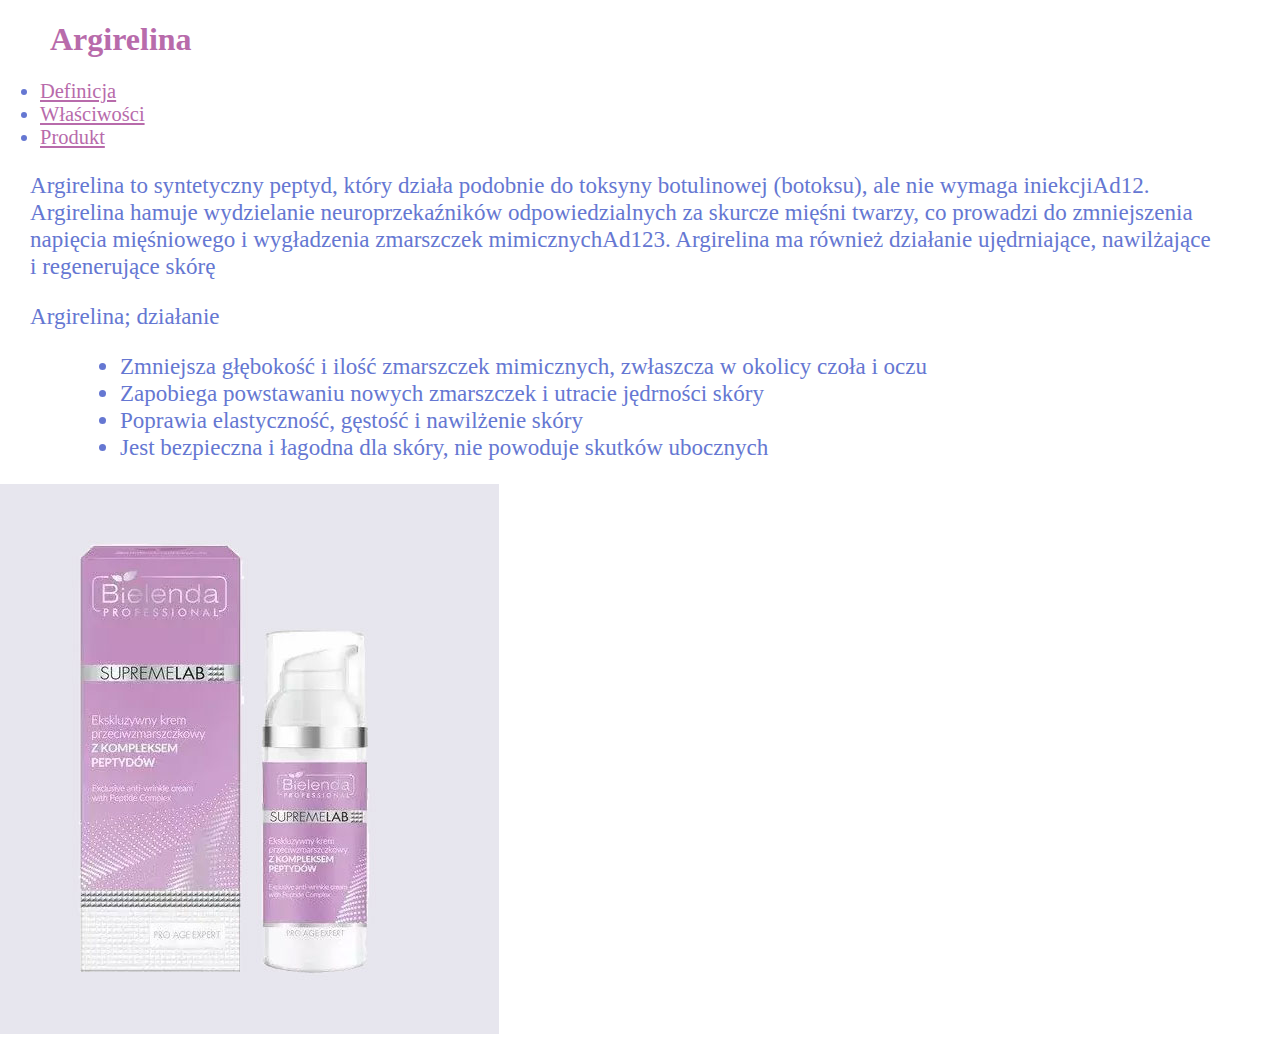
<file: cztery.html>
<!DOCTYPE html>
<html lang="pl">
<head>
    <meta charset="UTF-8">
    
    <title>Strona o Peptydach</title>
	
	<link rel="stylesheet" type="text/css" href="style 02.css">
</head>
<body>

    <header>
        <h1 class="glowna2">Argirelina</h1>
    </header>

	<nav  class="gog">
	<ul>
			<li><a href="#1">Definicja</a></li>
			<li><a href="#2">Właściwości</a></li>
			<li><a href="#2">Produkt</a></li>
	
	</ul>
	</nav>

    <section id="1">
        <p class="glowna">Argirelina to syntetyczny peptyd, który działa podobnie do toksyny botulinowej (botoksu), ale nie wymaga iniekcjiAd12. Argirelina hamuje wydzielanie neuroprzekaźników odpowiedzialnych za skurcze mięśni twarzy, co prowadzi do zmniejszenia napięcia mięśniowego i wygładzenia zmarszczek mimicznychAd123. Argirelina ma również działanie ujędrniające, nawilżające i regenerujące skórę</p>
  </section>
    <section id="2">
        <p class="glowna">Argirelina; działanie</p>
		 <ul class="glowna3">
            <li>Zmniejsza głębokość i ilość zmarszczek mimicznych, zwłaszcza w okolicy czoła i oczu</li>
            <li>Zapobiega powstawaniu nowych zmarszczek i utracie jędrności skóry</li>
            <li>Poprawia elastyczność, gęstość i nawilżenie skóry</li>
            <li>Jest bezpieczna i łagodna dla skóry, nie powoduje skutków ubocznych</li>
        </ul>
    </section>
	
	<section id="3">
	<img src="foto/prod04.jpg" alt="img">
	</section>
	



</body>
</html>
</file>
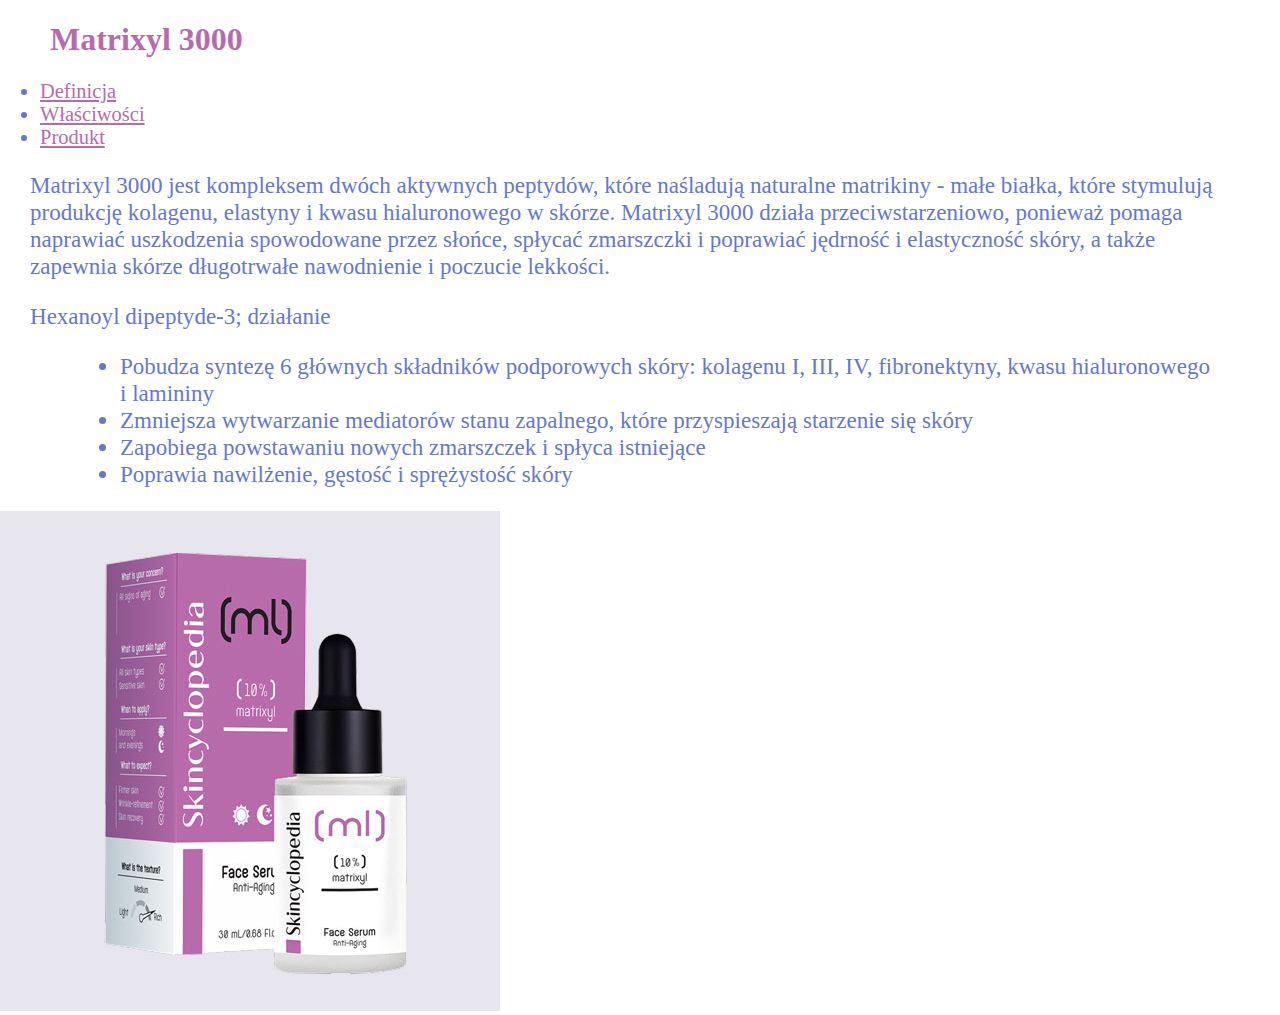
<file: dwa.html>
<!DOCTYPE html>
<html lang="pl">
<head>
    <meta charset="UTF-8">
    
    <title>Strona o Peptydach</title>
	
	<link rel="stylesheet" type="text/css" href="style 02.css">
</head>
<body>

    <header>
        <h1 class="glowna2">Matrixyl 3000</h1>
    </header>

	<nav  class="gog">
	<ul>
			<li><a href="#1">Definicja</a></li>
			<li><a href="#2">Właściwości</a></li>
			<li><a href="#2">Produkt</a></li>
	
	</ul>
	</nav>

    <section id="1">
        <p class="glowna">Matrixyl 3000 jest kompleksem dwóch aktywnych peptydów, które naśladują naturalne matrikiny - małe białka, które stymulują produkcję kolagenu, elastyny i kwasu hialuronowego w skórze. Matrixyl 3000 działa przeciwstarzeniowo, ponieważ pomaga naprawiać uszkodzenia spowodowane przez słońce, spłycać zmarszczki i poprawiać jędrność i elastyczność skóry, a także zapewnia skórze długotrwałe nawodnienie i poczucie lekkości.</p>

        <p class="glowna">Hexanoyl dipeptyde-3; działanie</p>
		 <ul class="glowna3">
            <li>Pobudza syntezę 6 głównych składników podporowych skóry: kolagenu I, III, IV, fibronektyny, kwasu hialuronowego i lamininy</li>
            <li>Zmniejsza wytwarzanie mediatorów stanu zapalnego, które przyspieszają starzenie się skóry</li>
            <li>Zapobiega powstawaniu nowych zmarszczek i spłyca istniejące</li>
            <li>Poprawia nawilżenie, gęstość i sprężystość skóry</li>
        </ul>
    </section>
	
	<section id="2">
	<img src="foto/prod02.jpg" alt="img">
	</section>
	



</body>
</html>
</file>
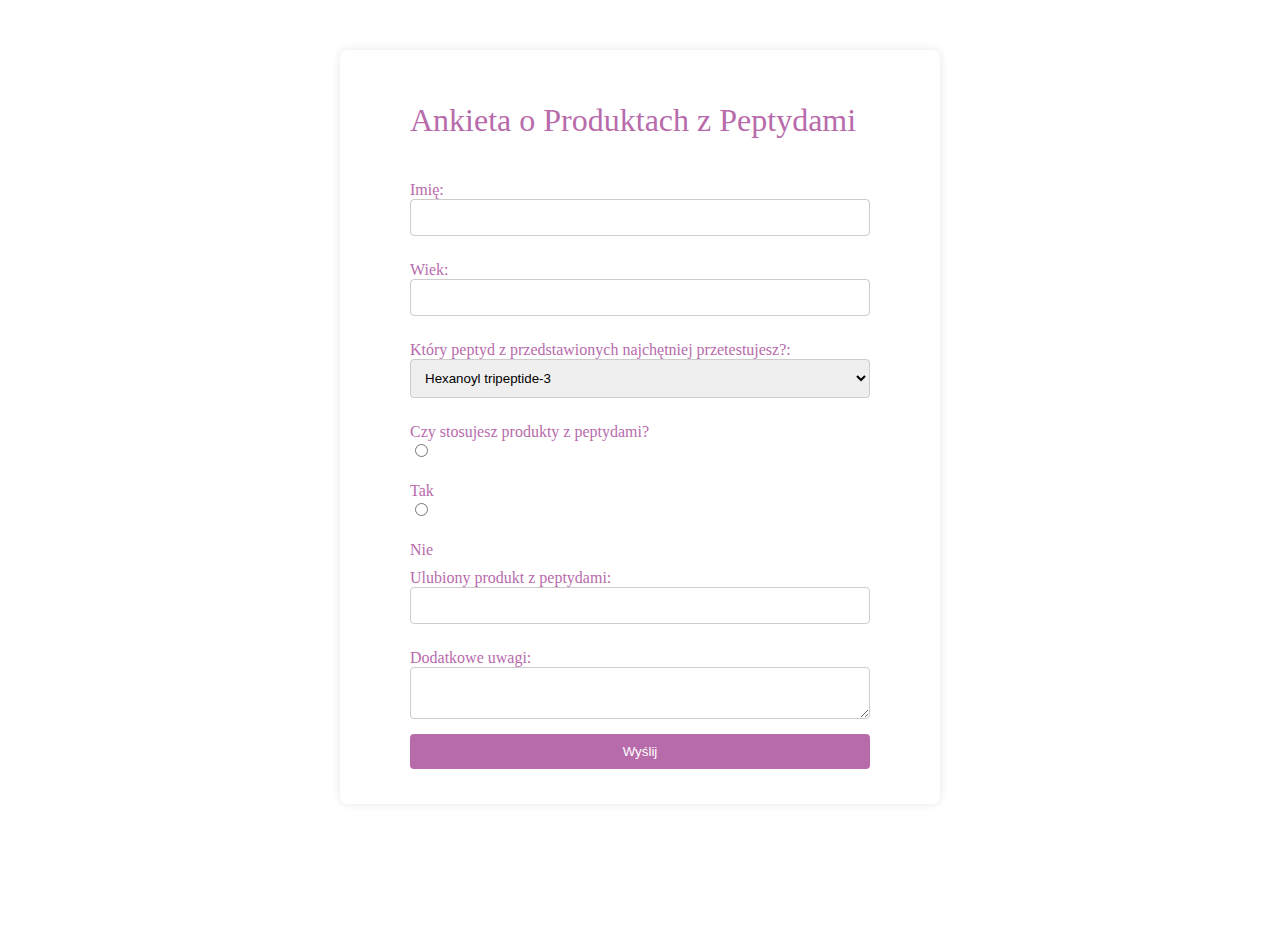
<file: formularz.html>
<!DOCTYPE html>
<html lang="pl">
<head>
    <meta charset="UTF-8">
    
    <title>Strona o Peptydach</title>
	
	<link rel="stylesheet" type="text/css" href="style 02.css">
</head>
<body>

<div class="survey-container">
    <p class="glowna2">Ankieta o Produktach z Peptydami<p>
    <form action="submit_survey.php" method="post">
        <label for="name">Imię:</label>
        <input type="text" id="name" name="name" required>

        <label for="age">Wiek:</label>
        <input type="number" id="age" name="age" required>

        <label for="skinType">Który peptyd z przedstawionych najchętniej przetestujesz?:</label>
        <select id="skinType" name="skinType" required>
            <option value="1">Hexanoyl tripeptide-3</option>
            <option value="2">Matrixyl 3000</option>
            <option value="3">Tripeptyd miedziowy</option>
            <option value="4">Argiralinę</option>
            <option value="4">Palmitoyl tripeptide-38</option>
            <option value="4">Dermaxyl</option>
            <option value="7">Czynnik wzrostu</option>
        </select>

        <label for="peptideProducts">Czy stosujesz produkty z peptydami?</label>
        <div class="radio-group">
            <input type="radio" id="yes" name="peptideProducts" value="yes" required>
            <label for="yes">Tak</label>

            <input type="radio" id="no" name="peptideProducts" value="no" required>
            <label for="no">Nie</label>
        </div>

        <label for="favoriteProduct">Ulubiony produkt z peptydami:</label>
        <input type="text" id="favoriteProduct" name="favoriteProduct">

        <label for="comments">Dodatkowe uwagi:</label>
        <textarea id="comments" name="comments"></textarea>

        <input type="submit" value="Wyślij">
    </form>
</div>

</body>
</html>
</file>
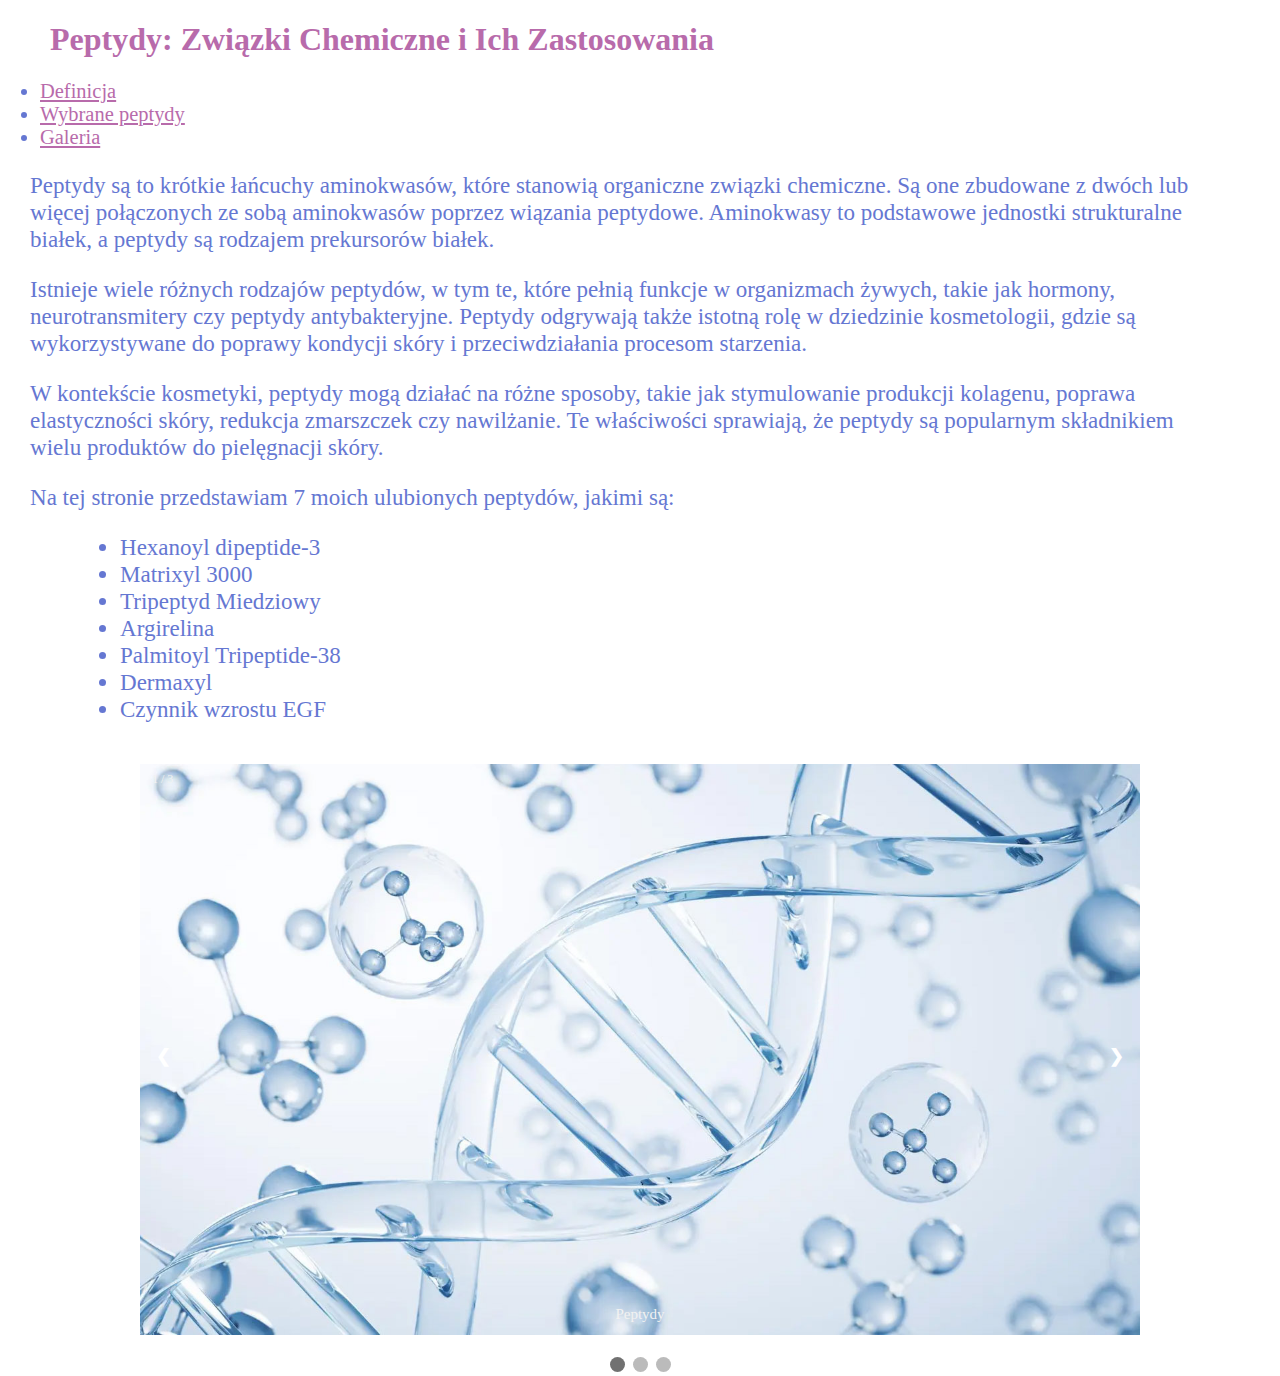
<file: glowna.html>
<!DOCTYPE html>
<html lang="pl">
<head>
    <meta charset="UTF-8">
    
    <title>Strona o Peptydach</title>
	
	<link rel="stylesheet" type="text/css" href="style 02.css">
</head>
<body>

    <header>
        <h1 class="glowna2">Peptydy: Związki Chemiczne i Ich Zastosowania</h1>
			
    </header>
	<nav  class="gog">
	<ul>
			<li><a href="#1">Definicja</a></li>
			<li><a href="#2">Wybrane peptydy</a></li>
			<li><a href="#3">Galeria</a></li>
	</ul>
	</nav>

    <section id="1">
        <p class="glowna">Peptydy są to krótkie łańcuchy aminokwasów, które stanowią organiczne związki chemiczne. Są one zbudowane z dwóch lub więcej połączonych ze sobą aminokwasów poprzez wiązania peptydowe. Aminokwasy to podstawowe jednostki strukturalne białek, a peptydy są rodzajem prekursorów białek.</p>

        <p class="glowna">Istnieje wiele różnych rodzajów peptydów, w tym te, które pełnią funkcje w organizmach żywych, takie jak hormony, neurotransmitery czy peptydy antybakteryjne. Peptydy odgrywają także istotną rolę w dziedzinie kosmetologii, gdzie są wykorzystywane do poprawy kondycji skóry i przeciwdziałania procesom starzenia.</p>

        <p class="glowna">W kontekście kosmetyki, peptydy mogą działać na różne sposoby, takie jak stymulowanie produkcji kolagenu, poprawa elastyczności skóry, redukcja zmarszczek czy nawilżanie. Te właściwości sprawiają, że peptydy są popularnym składnikiem wielu produktów do pielęgnacji skóry.</p>
 </section>
<section id="2">
        <p class="glowna">Na tej stronie przedstawiam 7 moich ulubionych peptydów, jakimi są:</p>
		 <ul class="glowna3">
            <li>Hexanoyl dipeptide-3</li>
            <li>Matrixyl 3000</li>
            <li>Tripeptyd Miedziowy</li>
            <li>Argirelina</li>
            <li>Palmitoyl Tripeptide-38</li>
			<li>Dermaxyl</li>
            <li>Czynnik wzrostu EGF</li>
        </ul>
   </section>
	<br>
	<section id="3">
	  <!-- Slideshow container -->
<div class="slideshow-container">

  <!-- Full-width images with number and caption text -->
  <div class="mySlides fade">
    <div class="numbertext">1 / 3</div>
    <img src="foto/foto01.jpg" style="width:100%">
    <div class="text">Peptydy</div>
  </div>

  <div class="mySlides fade">
    <div class="numbertext">2 / 3</div>
    <img src="foto/foto02.jpg" style="width:100%">
    <div class="text">Peptydy</div>
  </div>

  <div class="mySlides fade">
    <div class="numbertext">3 / 3</div>
    <img src="foto/foto03.jpg" style="width:100%">
    <div class="text">Peptydy</div>
  </div>

  <!-- Next and previous buttons -->
  <a class="prev" onclick="plusSlides(-1)">&#10094;</a>
  <a class="next" onclick="plusSlides(1)">&#10095;</a>
</div>
<br>

<!-- The dots/circles -->
<div style="text-align:center">
  <span class="dot" onclick="currentSlide(1)"></span>
  <span class="dot" onclick="currentSlide(2)"></span>
  <span class="dot" onclick="currentSlide(3)"></span>
</div>
</section>

<script>
let slideIndex = 1;
showSlides(slideIndex);

// Next/previous controls
function plusSlides(n) {
  showSlides(slideIndex += n);
}

// Thumbnail image controls
function currentSlide(n) {
  showSlides(slideIndex = n);
}

function showSlides(n) {
  let i;
  let slides = document.getElementsByClassName("mySlides");
  let dots = document.getElementsByClassName("dot");
  if (n > slides.length) {slideIndex = 1}
  if (n < 1) {slideIndex = slides.length}
  for (i = 0; i < slides.length; i++) {
    slides[i].style.display = "none";
  }
  for (i = 0; i < dots.length; i++) {
    dots[i].className = dots[i].className.replace(" active", "");
  }
  slides[slideIndex-1].style.display = "block";
  dots[slideIndex-1].className += " active";
}
</script>


</body>
</html>
</file>
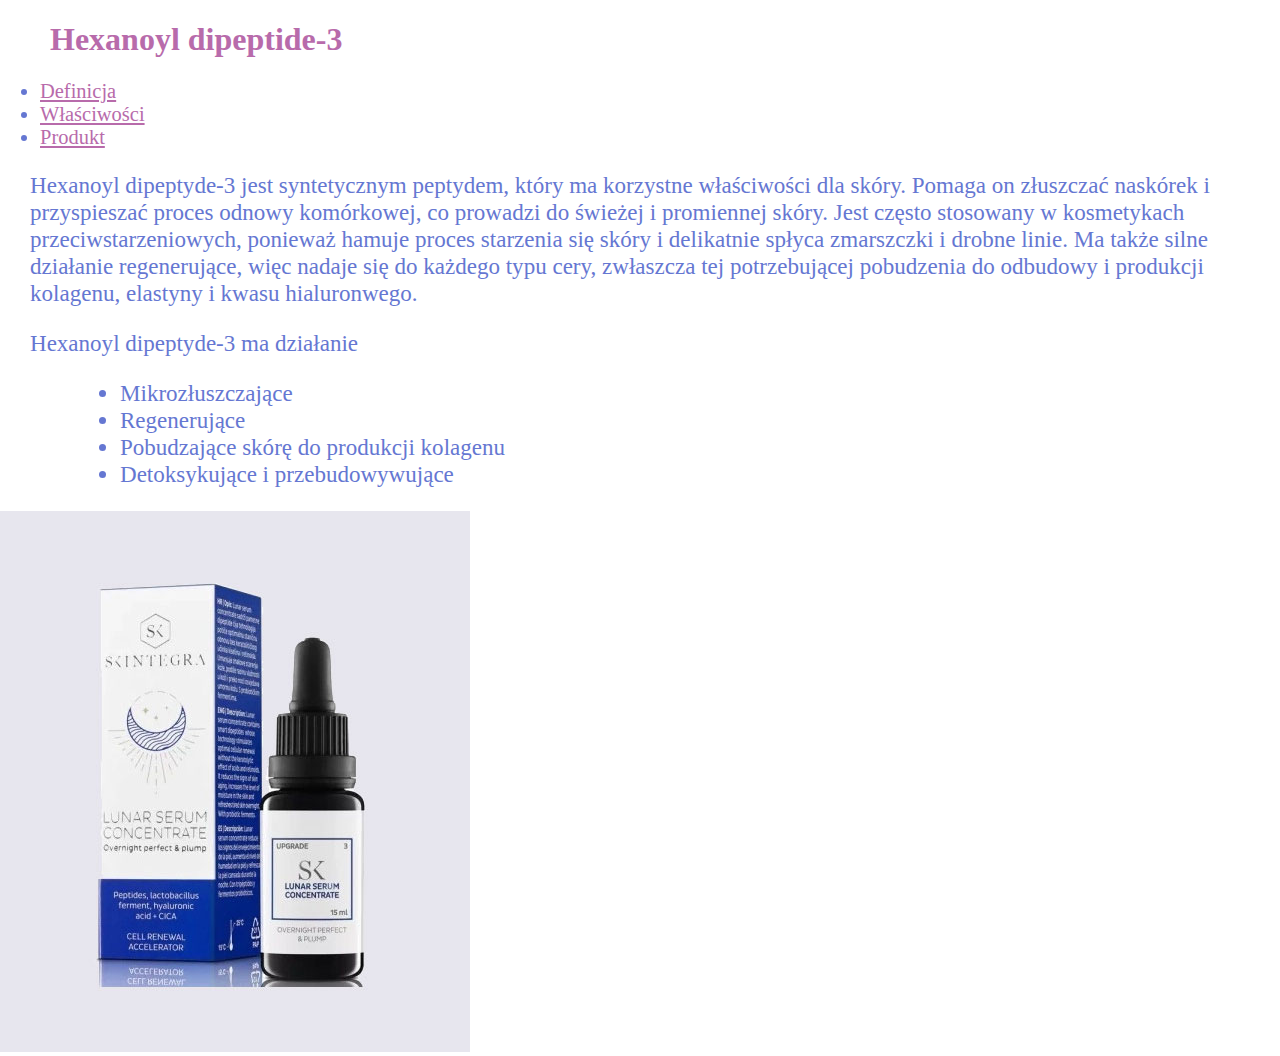
<file: jeden.html>
<!DOCTYPE html>
<html lang="pl">
<head>
    <meta charset="UTF-8">
    
    <title>Strona o Peptydach</title>
	
	<link rel="stylesheet" type="text/css" href="style 02.css">
</head>
<body>

    <header>
        <h1 class="glowna2">Hexanoyl dipeptide-3</h1>
    </header>

	<nav  class="gog">
	<ul>
			<li><a href="#1">Definicja</a></li>
			<li><a href="#2">Właściwości</a></li>
			<li><a href="#2">Produkt</a></li>
	
	</ul>
	</nav>

    <section id="1">
        <p class="glowna">Hexanoyl dipeptyde-3 jest syntetycznym peptydem, który ma korzystne właściwości dla skóry. Pomaga on złuszczać naskórek i przyspieszać proces odnowy komórkowej, co prowadzi do świeżej i promiennej skóry. Jest często stosowany w kosmetykach przeciwstarzeniowych, ponieważ hamuje proces starzenia się skóry i delikatnie spłyca zmarszczki i drobne linie. Ma także silne działanie regenerujące, więc nadaje się do każdego typu cery, zwłaszcza tej potrzebującej pobudzenia do odbudowy i produkcji kolagenu, elastyny i kwasu hialuronwego.</p>

        <p class="glowna">Hexanoyl dipeptyde-3 ma działanie</p>
		 <ul class="glowna3">
            <li>Mikrozłuszczające</li>
            <li>Regenerujące</li>
            <li>Pobudzające skórę do produkcji kolagenu</li>
            <li>Detoksykujące i przebudowywujące</li>
        </ul>
    </section>
	
	<section id="2">
	<img src="foto/prod01.jpg" alt="img">
	</section>
	



</body>
</html>
</file>
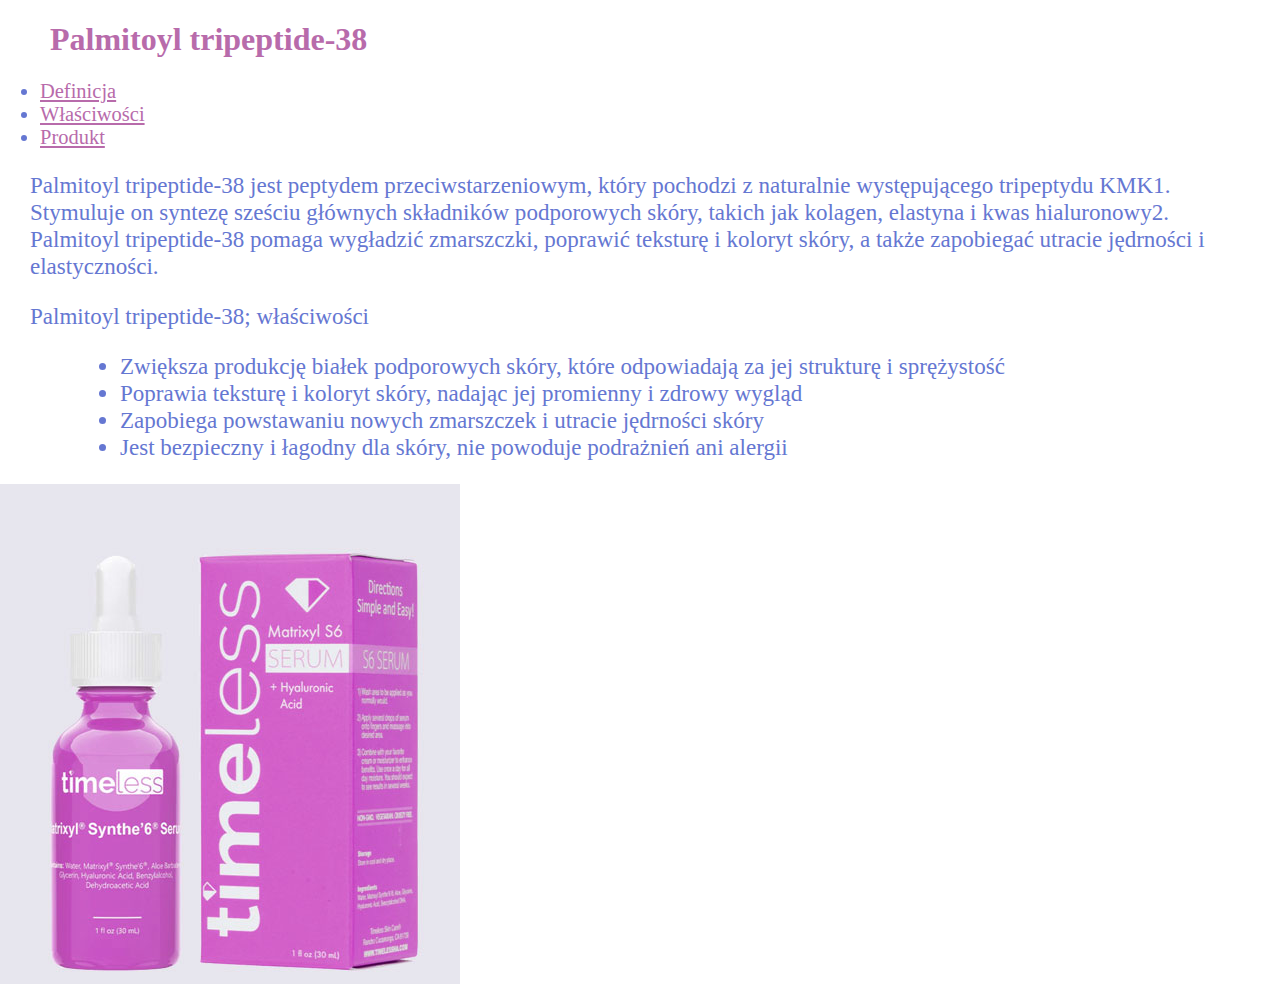
<file: piec.html>
<!DOCTYPE html>
<html lang="pl">
<head>
    <meta charset="UTF-8">
    
    <title>Strona o Peptydach</title>
	
	<link rel="stylesheet" type="text/css" href="style 02.css">
</head>
<body>

    <header>
        <h1 class="glowna2">Palmitoyl tripeptide-38</h1>
    </header>

	<nav  class="gog">
	<ul>
			<li><a href="#1">Definicja</a></li>
			<li><a href="#2">Właściwości</a></li>
			<li><a href="#2">Produkt</a></li>
	
	</ul>
	</nav>

    <section id="1">
        <p class="glowna">Palmitoyl tripeptide-38 jest peptydem przeciwstarzeniowym, który pochodzi z naturalnie występującego tripeptydu KMK1. Stymuluje on syntezę sześciu głównych składników podporowych skóry, takich jak kolagen, elastyna i kwas hialuronowy2. Palmitoyl tripeptide-38 pomaga wygładzić zmarszczki, poprawić teksturę i koloryt skóry, a także zapobiegać utracie jędrności i elastyczności.</p>
</section>
<section id="2">
        <p class="glowna">Palmitoyl tripeptide-38; właściwości</p>
		 <ul class="glowna3">
            <li>Zwiększa produkcję białek podporowych skóry, które odpowiadają za jej strukturę i sprężystość</li>
            <li>Poprawia teksturę i koloryt skóry, nadając jej promienny i zdrowy wygląd</li>
            <li>Zapobiega powstawaniu nowych zmarszczek i utracie jędrności skóry</li>
            <li>Jest bezpieczny i łagodny dla skóry, nie powoduje podrażnień ani alergii</li>
        </ul>
    </section>
	
	<section id="3">
	<img src="foto/prod05.jpg" alt="img">
	</section>
	



</body>
</html>
</file>
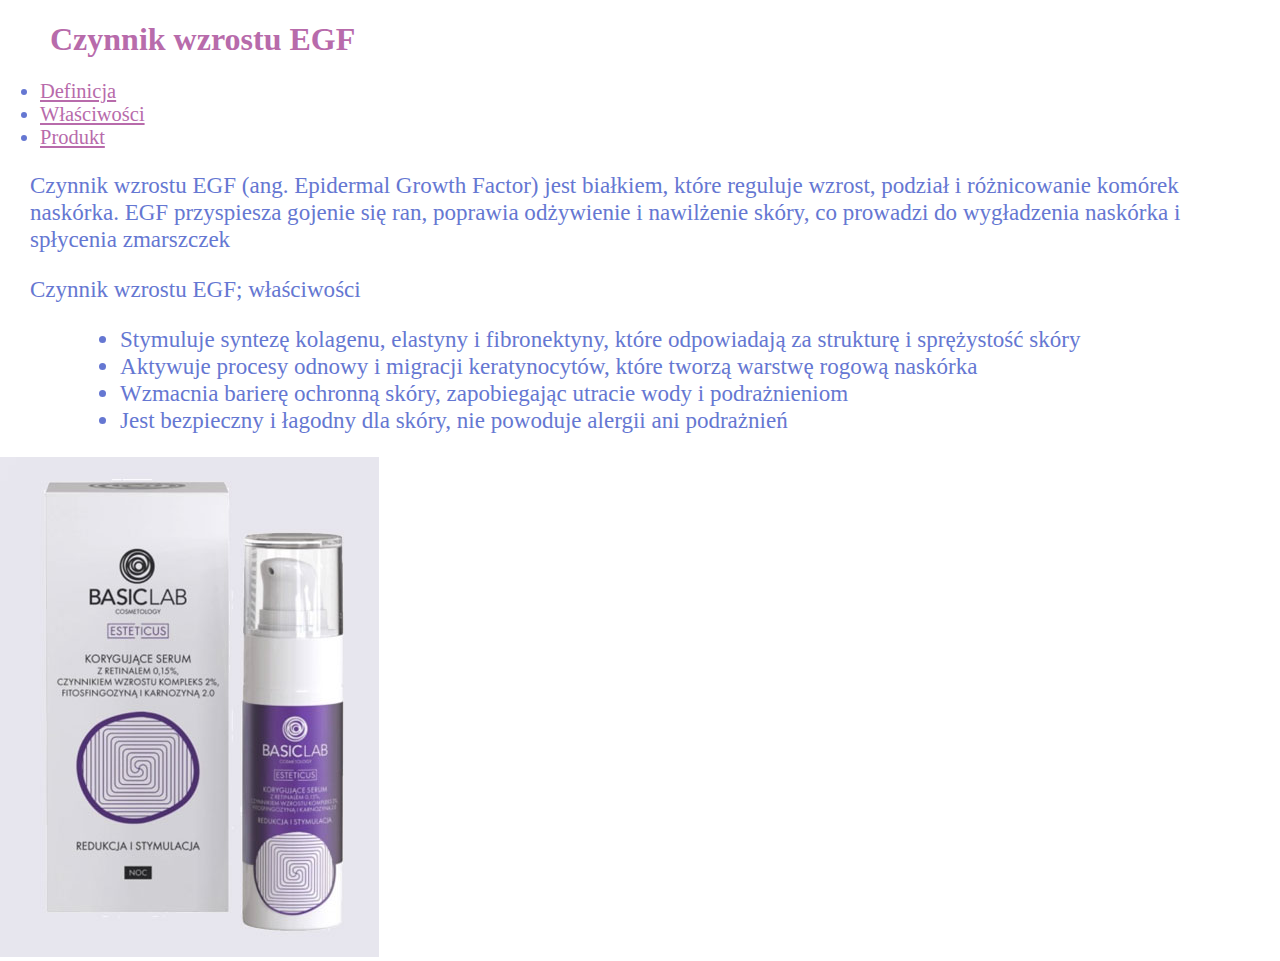
<file: siedem.html>
<!DOCTYPE html>
<html lang="pl">
<head>
    <meta charset="UTF-8">
    
    <title>Strona o Peptydach</title>
	
	<link rel="stylesheet" type="text/css" href="style 02.css">
</head>
<body>

    <header>
        <h1 class="glowna2">Czynnik wzrostu EGF</h1>
    </header>

	<nav  class="gog">
	<ul>
			<li><a href="#1">Definicja</a></li>
			<li><a href="#3">Właściwości</a></li>		
			<li><a href="#4">Produkt</a></li>
	
	</ul>
	</nav>

    <section id="1">
        <p class="glowna">Czynnik wzrostu EGF (ang. Epidermal Growth Factor) jest białkiem, które reguluje wzrost, podział i różnicowanie komórek naskórka. EGF przyspiesza gojenie się ran, poprawia odżywienie i nawilżenie skóry, co prowadzi do wygładzenia naskórka i spłycenia zmarszczek</p>
	
	</section>
	

<section id="3">
        <p class="glowna">Czynnik wzrostu EGF; właściwości</p>
		 <ul class="glowna3">
            <li>Stymuluje syntezę kolagenu, elastyny i fibronektyny, które odpowiadają za strukturę i sprężystość skóry</li>
            <li>Aktywuje procesy odnowy i migracji keratynocytów, które tworzą warstwę rogową naskórka</li>
            <li>Wzmacnia barierę ochronną skóry, zapobiegając utracie wody i podrażnieniom</li>
            <li>Jest bezpieczny i łagodny dla skóry, nie powoduje alergii ani podrażnień</li>
        </ul>
		
  
	<section id="4">
	<img src="foto/prod07.jpg" alt="img">
	</section>
	
</body>
</html>
</file>
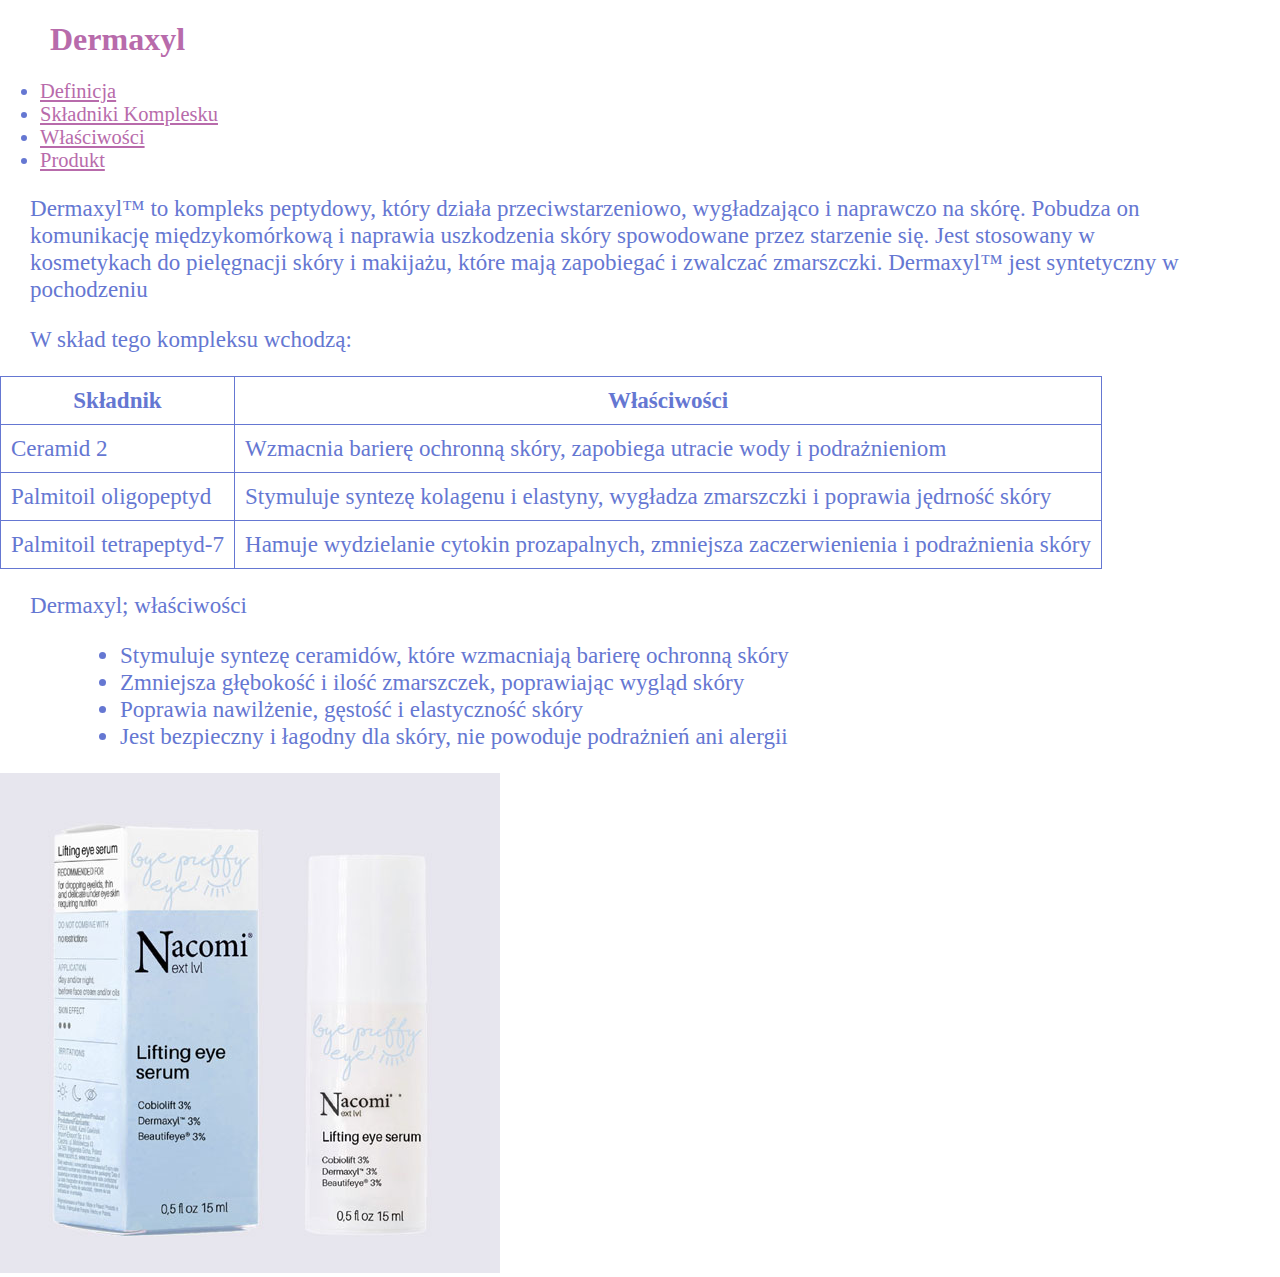
<file: szesc.html>
<!DOCTYPE html>
<html lang="pl">
<head>
    <meta charset="UTF-8">
    
    <title>Strona o Peptydach</title>
	
	<link rel="stylesheet" type="text/css" href="style 02.css">
</head>
<body>

    <header>
        <h1 class="glowna2">Dermaxyl</h1>
    </header>

	<nav  class="gog">
	<ul>
			<li><a href="#1">Definicja</a></li>
			<li><a href="#2">Składniki Komplesku</a></li>
			<li><a href="#3">Właściwości</a></li>		
			<li><a href="#4">Produkt</a></li>
	
	</ul>
	</nav>

    <section id="1">
        <p class="glowna">Dermaxyl™ to kompleks peptydowy, który działa przeciwstarzeniowo, wygładzająco i naprawczo na skórę. Pobudza on komunikację międzykomórkową i naprawia uszkodzenia skóry spowodowane przez starzenie się. Jest stosowany w kosmetykach do pielęgnacji skóry i makijażu, które mają zapobiegać i zwalczać zmarszczki. Dermaxyl™ jest syntetyczny w pochodzeniu</p>
</section>

<section id="2">
	<p class="glowna">W skład tego kompleksu wchodzą:</p>
	<section id="2">
<table class="glowna">
  <tr>
    <th>Składnik</th>
    <th>Właściwości</th>
  </tr>
  <tr>
    <td>Ceramid 2</td>
    <td>Wzmacnia barierę ochronną skóry, zapobiega utracie wody i podrażnieniom</td>
  </tr>
  <tr>
    <td>Palmitoil oligopeptyd</td>
    <td>Stymuluje syntezę kolagenu i elastyny, wygładza zmarszczki i poprawia jędrność skóry</td>
  </tr>
  <tr>
    <td>Palmitoil tetrapeptyd-7</td>
    <td>Hamuje wydzielanie cytokin prozapalnych, zmniejsza zaczerwienienia i podrażnienia skóry</td>
  </tr>
</table>
	</section>
	

<section id="3">
        <p class="glowna">Dermaxyl; właściwości</p>
		 <ul class="glowna3">
            <li>Stymuluje syntezę ceramidów, które wzmacniają barierę ochronną skóry</li>
            <li>Zmniejsza głębokość i ilość zmarszczek, poprawiając wygląd skóry</li>
            <li>Poprawia nawilżenie, gęstość i elastyczność skóry</li>
            <li>Jest bezpieczny i łagodny dla skóry, nie powoduje podrażnień ani alergii</li>
        </ul>
		
  
	<section id="4">
	<img src="foto/prod06.jpg" alt="img">
	</section>
	
</body>
</html>
</file>
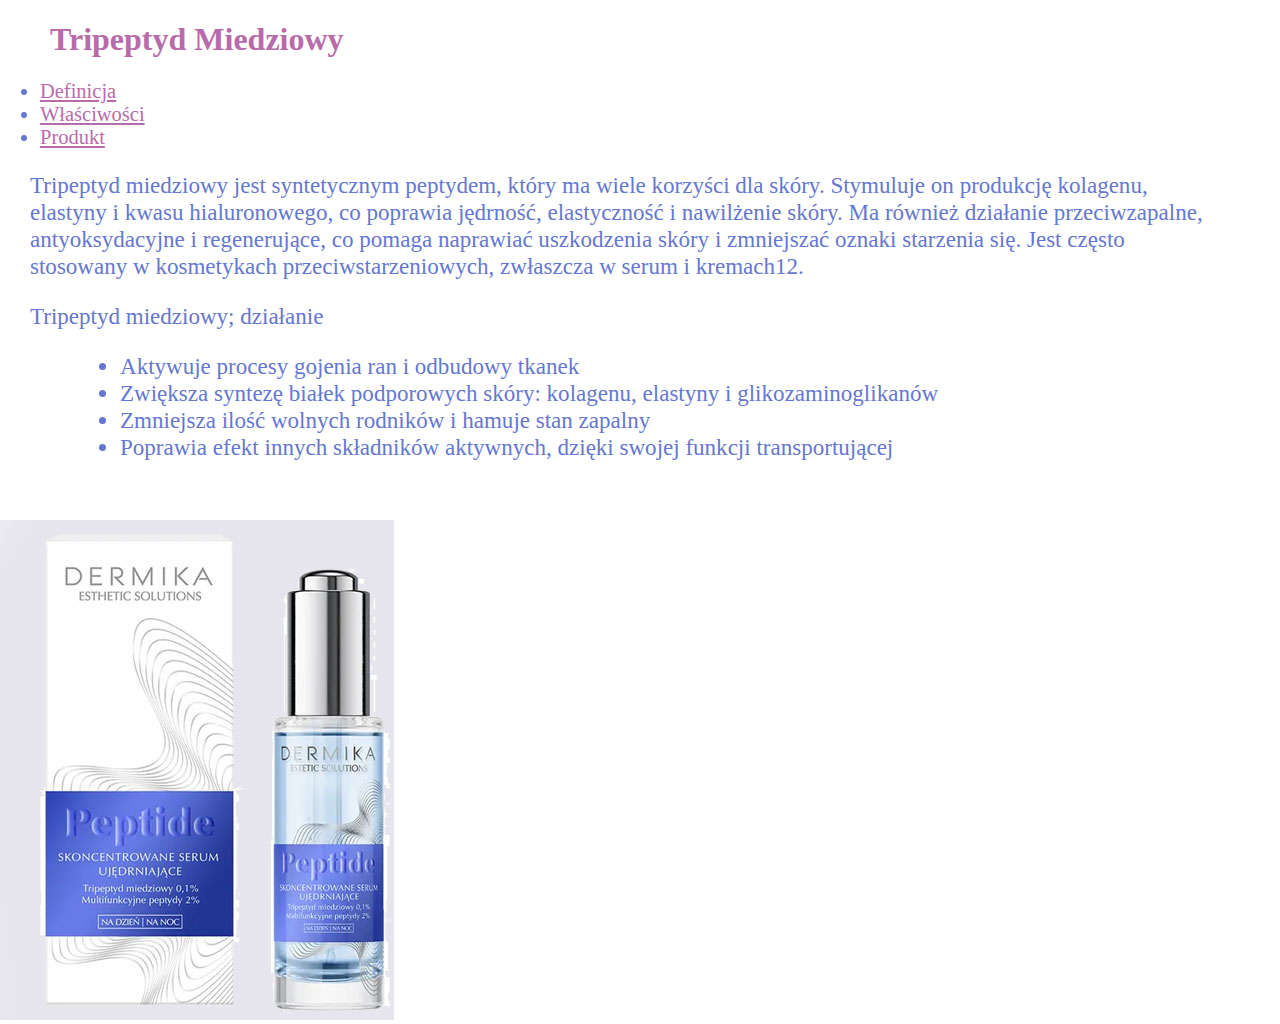
<file: trzy.html>
<!DOCTYPE html>
<html lang="pl">
<head>
    <meta charset="UTF-8">
    
    <title>Strona o Peptydach</title>
	
	<link rel="stylesheet" type="text/css" href="style 02.css">
</head>
<body>

    <header>
        <h1 class="glowna2">Tripeptyd Miedziowy</h1>
    </header>

	<nav  class="gog">
	<ul>
			<li><a href="#1">Definicja</a></li>
			<li><a href="#2">Właściwości</a></li>
			<li><a href="#2">Produkt</a></li>
	
	</ul>
	</nav>

    <section id="1">
        <p class="glowna">Tripeptyd miedziowy jest syntetycznym peptydem, który ma wiele korzyści dla skóry. Stymuluje on produkcję kolagenu, elastyny i kwasu hialuronowego, co poprawia jędrność, elastyczność i nawilżenie skóry. Ma również działanie przeciwzapalne, antyoksydacyjne i regenerujące, co pomaga naprawiać uszkodzenia skóry i zmniejszać oznaki starzenia się. Jest często stosowany w kosmetykach przeciwstarzeniowych, zwłaszcza w serum i kremach12.</p>
 </section>
  <section id="2">
        <p class="glowna">Tripeptyd miedziowy; działanie</p>
		 <ul class="glowna3">
            <li>Aktywuje procesy gojenia ran i odbudowy tkanek</li>
            <li>Zwiększa syntezę białek podporowych skóry: kolagenu, elastyny i glikozaminoglikanów</li>
            <li>Zmniejsza ilość wolnych rodników i hamuje stan zapalny</li>
            <li>Poprawia efekt innych składników aktywnych, dzięki swojej funkcji transportującej</li>
        </ul>
    </section>
	<br>
	<br>
	<section id="3">
	<img src="foto/prod03.jpg" alt="img">
	</section>
	



</body>
</html>
</file>
<file: style 02.css>
body {
    margin: 0 auto;
    width: 100%;
    height: 100vh;
    color: #e7e5ed;
    }
}
.animation-container {
    position: relative;
    width: 100vw;
    height: 100vh;
    overflow: hidden; /* Dodano overflow: hidden */
}

.animated-image {
    width: 100px;
    height: 100px;
    background-image: url('foto/peptyd.png'); /* Podaj ścieżkę do swojego obrazu */
    background-size: cover;
    position: absolute;
    animation: moveImage 12s infinite linear;
    z-index:3;
}

@keyframes moveImage {
    0%, 100% {
        transform: translate(0, 0);
    }
    25% {
        transform: translate(0, 90vh);
    }
    50% {
        transform: translate(90vw, 90vh);
    }
    75% {
        transform: translate(90vw, 0);
    }
}
table {
  border: 1px solid #6577d2; /* obramowanie tabeli */
  border-collapse: collapse; /* łączenie obramowań */
  border-spacing: 1;/* brak odstępu między komórkami */
}

th, td {
  border: 1px solid #6577d2; /* obramowanie komórek */
  padding: 10px; /* odstęp wewnątrz komórek */
}

h2 {
    font-size: max(4vw, 60px);
    text-align: center;
    margin: 0 auto;
    font-weight: bold;
    font-family: 'Times New Roman', Times, serif;
    Background: linear-gradient(to right, #b86bab, #6588d2);
    -webkit-background-clip: text;
    -webkit-text-fill-color: transparent;
}

#logo {
    width: 100%;
    height: 10vh;
    padding-left: 20vw;
    padding-right: 20vw;
    background-color: #deb7d8;

    }
	
#menu2 {
    width: 10%;
    height: 85vh;
    background-color: #b0c8e2;
    text-align: center;
	float: left;
    }
	
#menu1 {
    width: 240px;
    height: 85vh;
    background-color: #b0c8e2;
    text-align: center;
	font-size: 2vh;
	float: left;
    }	

#tresc {
    width: calc(90% - 240px);
    height: 85vh;
    background-color: #e7e5ed;
	float: left;
}

#stopka {
    width: 100%;
    height: 5vh;
    background-color: #deb7d8;
	color: #b86bab;
	text-align: center;
	font-size: 3vh;
	clear: both;
    }

@media screen and (max-width : 1200px ){
	body {margin: 0px; }

    h2 {
        font-size: max(5vw, 40px);
        text-align: center;
        margin: 0 auto;
        font-weight: bold;
        font-family: 'Times New Roman', Times, serif;
        Background: linear-gradient(to right, #b86bab, #6588d2);
        -webkit-background-clip: text;
        -webkit-text-fill-color: transparent;
    }

#logo {
    width: 100%;
    height: 10vh;
    padding-left: 15vw;
    padding-right: 15vw;
    background-color: #deb7d8;
    }
#menu1 {
    width: 100%;
    height: 13vh;
    background-color: #b0c8e2;
    text-align: center;
	float: left;
    }	
#menu2 {
    width: 10%;
    height: 72vh;
    background-color: #b0c8e2;
    text-align: center;
	float: right;
    }
#tresc {
    width: 90%;
    height: 75vh;
    background-color: #e7e5ed;
	float: left;
}
#stopka {
    width: 100%;
    height: 5vh;
    background-color: #deb7d8;
	color: #b86bab;
	text-align: center;
	font-size: 3vh;
	clear: both;
    }

}

@media screen and (max-width : 600px ){
	body {margin: 0px; }

    h2 {
        font-size: max(4vw, 32px);
        text-align: center;
        margin: 0 auto;
        font-weight: bold;
        font-family: 'Times New Roman', Times, serif;
        Background: linear-gradient(to right, #b86bab, #6588d2);
        -webkit-background-clip: text;
        -webkit-text-fill-color: transparent;
    }

#logo {
    width: 100%;
    height: 7vh;
    padding-left: 10vw;
    padding-right: 10vw;
    background-color: #deb7d8;
    }

#menu1 {
    width: 100%;
    height: 15vh;
    background-color: #b0c8e2;
    text-align: center;
	float: right;
    }

#tresc {
    width: 100%;
    height: 68vh;
    background-color: #e7e5ed;
}

#menu2 {
    width: 100%;
    height: 5vh;
    background-color: #b0c8e2;
    text-align: center;
	float: right;
    }

#stopka {
    width: 100%;
    height: 5vh;
    background-color: #deb7d8;
	color: #b86bab;
	text-align: center;
	font-size: 3vh;
	clear: both;
    }
}



.prostokat {
	height: 3.2vh;
    padding: 1vh; /* Wewnętrzny odstęp od tekstu */
	display: inline-block
   
}
.prostokat:hover {
            background-color: #FFFFFF; /* Kolor tła przy najechaniu */
} 
	
.banan {
	color: #6577d2;
	text-decoration: none;
}

.banan:hover{
	color: #6577d2;
}

.banan:visited{
	color: #6577d2;
}

.banan:active{
	color: brown;
}

.glowna {color: #6577d2; padding-left: 30px; padding-right: 60px; font-size: max(1.8vw, 16px);}
.glowna2 {color: #b86bab; padding-left: 50px; font-size: max(2.5vw, 24px);}
.glowna3 {color: #6577d2; padding-left: 120px; padding-right: 60px; font-size: max(1.8vw, 16px);}
.gog {color: #6577d2; text-decoration: italic; font-size: max(1.6vw, 16px); padding-right: 60px;}

* {box-sizing:border-box}

/* Slideshow container */
.slideshow-container {
  max-width: 1000px;
  position: relative;
  margin: auto;
}

/* Hide the images by default */
.mySlides {
  display: none;
}

/* Next & previous buttons */
.prev, .next {
  cursor: pointer;
  position: absolute;
  top: 50%;
  width: auto;
  margin-top: -22px;
  padding: 16px;
  color: white;
  font-weight: bold;
  font-size: 18px;
  transition: 0.6s ease;
  border-radius: 0 3px 3px 0;
  user-select: none;
}

/* Position the "next button" to the right */
.next {
  right: 0;
  border-radius: 3px 0 0 3px;
}

/* On hover, add a black background color with a little bit see-through */
.prev:hover, .next:hover {
  background-color: rgba(0,0,0,0.8);
}

/* Caption text */
.text {
  color: #f2f2f2;
  font-size: 15px;
  padding: 8px 12px;
  position: absolute;
  bottom: 8px;
  width: 100%;
  text-align: center;
}

/* Number text (1/3 etc) */
.numbertext {
  color: #f2f2f2;
  font-size: 12px;
  padding: 8px 12px;
  position: absolute;
  top: 0;
}

/* The dots/bullets/indicators */
.dot {
  cursor: pointer;
  height: 15px;
  width: 15px;
  margin: 0 2px;
  background-color: #bbb;
  border-radius: 50%;
  display: inline-block;
  transition: background-color 0.6s ease;
}

.active, .dot:hover {
  background-color: #717171;
}

/* Fading animation */
.fade {
  animation-name: fade;
  animation-duration: 1.5s;
}

@keyframes fade {
  from {opacity: .4}
  to {opacity: 1}
}

.survey-container {
    max-width: 600px;
    margin: 50px auto;
    background-color: #fff;
    padding: 20px;
    border-radius: 8px;
    box-shadow: 0 0 10px rgba(0, 0, 0, 0.1);
}

form {
    display: flex;
    flex-direction: column;
    color: #b86bab;
    margin-left: 50px;
    margin-right: 50px;
}

label {
    margin-top: 10px;
    display: flex;
    justify-content: space-between;
    align-items: center; /* Zmieniono align-items na center */
}

input, select, textarea {
    margin-bottom: 15px;
    padding: 10px;
    border: 1px solid #ccc;
    border-radius: 4px;
}

input[type="submit"] {
    background-color: #b86bab;
    color: #fff;
    cursor: pointer;
    padding: 10px;
    border: none;
    border-radius: 4px;
}

input[type="submit"]:hover {
    background-color: #b86bab;
}

a {
color: #b86bab;


}

a:hover {
    color:#deb7d8;
}
</file>
